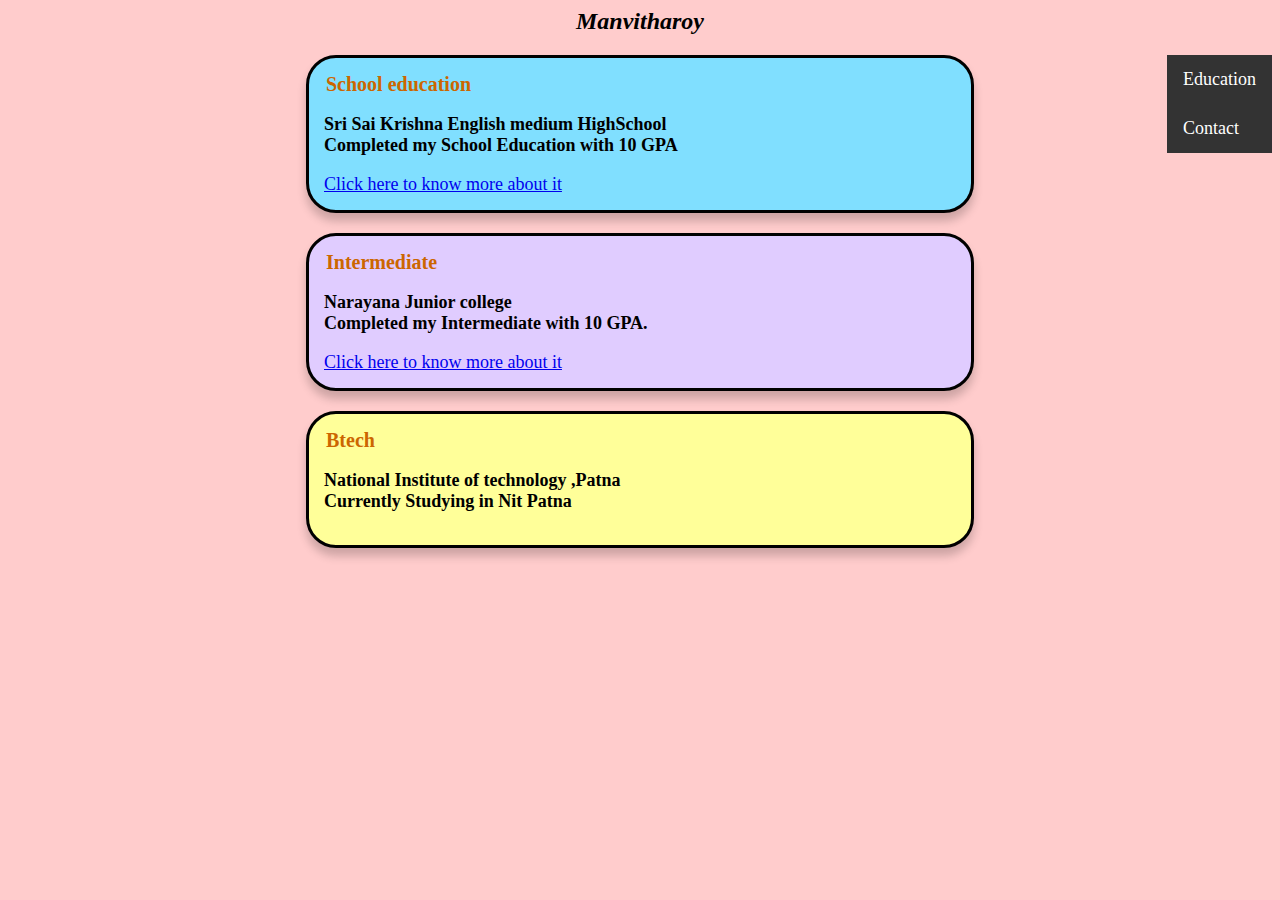
<file: Index.html>
<html>
<head>
<style>
body{
  background-color: #ffcccc;
}
#class1{
  margin: auto;
  width: 50%;
  padding: 15px;
  font-size: 18px;
  margin-top: 20px;
  font-style: normal;
  border: 3px solid black;
   border-radius: 30px;
   float: middle;
   background-color: #80dfff;
   box-shadow: 0 8px 10px 0 rgba(0,0,0,0.2);
}
#class2{
  margin: auto;
  margin-top: 20px;
  width: 50%;
  padding: 15px;
  font-size: 18px;
  background-color: #e0ccff;
  border: 3px solid black;
   border-radius: 30px;
   float: middle;
   box-shadow: 0 8px 10px 0 rgba(0,0,0,0.2);
}
#class3{
  margin: auto;
  float: middle;
  box-shadow: 0 8px 10px 0 rgba(0,0,0,0.2);
  margin-top: 20px;
  width: 50%;
  background-color: #ffff99;
  padding: 15px;
   border-radius: 30px;
  font-size: 18px;
  border: 3px solid black;
}
ul {
  list-style-type: none;
  margin: 0;
  padding: 0;
  overflow: hidden;
  background-color: #333;
}
li a {
  display: inline-block;
  color: white;
  text-align: center;
  float: left;
  padding: 14px 16px;
  text-decoration: none;
}
.clas{
  float: left;

}
.cas{
  float: right;
  align:horizontal;
}
li a:hover {
  background-color: #111;
}
table{
  font-size: 27px;
}
.h {
  font-size: 18px;
  display: block;
}
legend{
color:  #cc6600;
font-size: 20px;
}
h2{
  font-style: italic;
}
</style>
</head>
<body>
  <h2>
<center>Manvitharoy</center></h2><div class="h">
<ul class="cas">
<li><a href="Index.html">Education</a></li>
<li><a href="Btech.html">Contact</a></li>
</ul></div>
    <div class="class1" id="class1">
<legend><b>School education</b></legend>
<p><b> Sri Sai Krishna English medium HighSchool</br>Completed  my School Education with 10 GPA</b></p>
<a href="Form2.html">Click here to know more about it</a></div>
<div class="class2" id="class2">
<legend><b>Intermediate</b></legend>
<p><b>  Narayana Junior college </br>Completed my Intermediate with 10 GPA.</b></p>
<a href="Inter.html">Click here to know more about it</a></div>
<div class="class3" id="class3">
<legend><b>Btech</b></legend>
<p><b> National Institute of technology ,Patna</br>Currently Studying in Nit Patna</b></p>
</body>
</html>
</file>
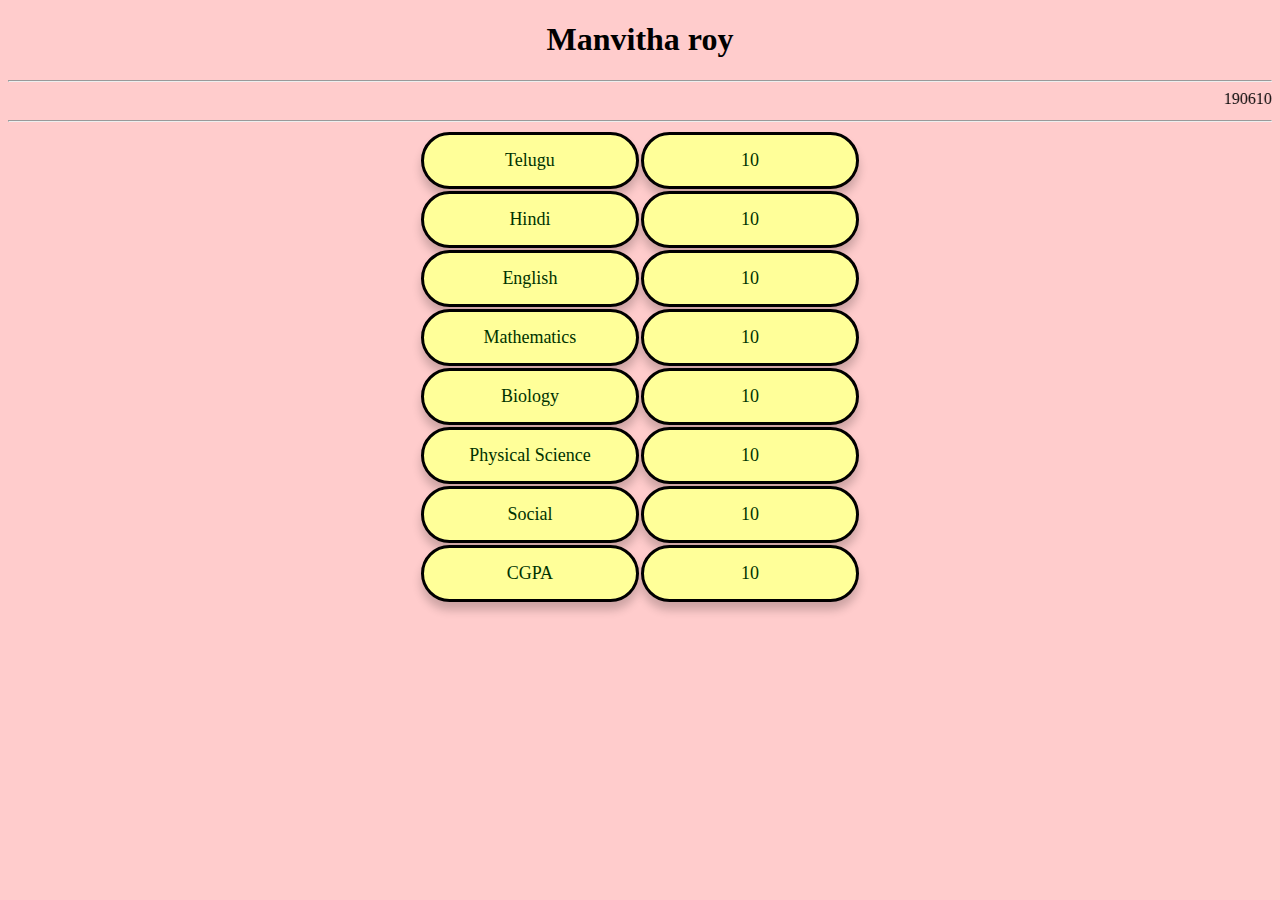
<file: Form2.html>
<!DOCTYPE html>
<html>
  <head>
	<title>Manu roy</title>
	<meta charset="UFT-8">
  </head>
  <style>
  table{
   width:35%;
   height: 350px;
   margin-left:auto;
   margin-right:auto;
   margin-bottom:50px;
 }
body{
  background-color: #ffcccc;
}
 tr{
   font-size: 18px;
   text-align: center;
 }

 td{
   border-bottom: 2px solid black;
   padding: 5px;
   margin: auto;
   box-shadow: 0 8px 10px 0 rgba(0,0,0,0.2);
   margin-top: 10px;
   width: 50%;
   color:#003300;
   background-color: #ffff99;
   padding: 15px;
    border-radius: 30px;
   font-size: 18px;
   border: 3px solid black;
 }

  </style>

  <body>
  <h1 align="center">Manvitha roy </h1>
  <hr>
<marquee style="font-size:36"> 1906105</marquee> <hr>
<table id="10">

    <tr>
      <td>Telugu</td>
      <td>10</td>
    </tr>
    <tr>
      <td>Hindi</td>
      <td>10</td>
    </tr>
    <tr>
      <td>English</td>
      <td>10</td>
    </tr>
    <tr>
      <td>Mathematics</td>
      <td>10</td>
    </tr>
    <tr>
      <td>Biology</td>
      <td>10</td>
    </tr>
    <tr>
      <td>Physical Science</td>
      <td>10</td>
    </tr>
    <tr>
      <td>Social</td>
      <td>10</td>
    </tr>

    <tr class="Overall">
      <td>CGPA</td>
      <td>10</td>
    </tr>
  </table>
	</body>
</html>
</file>
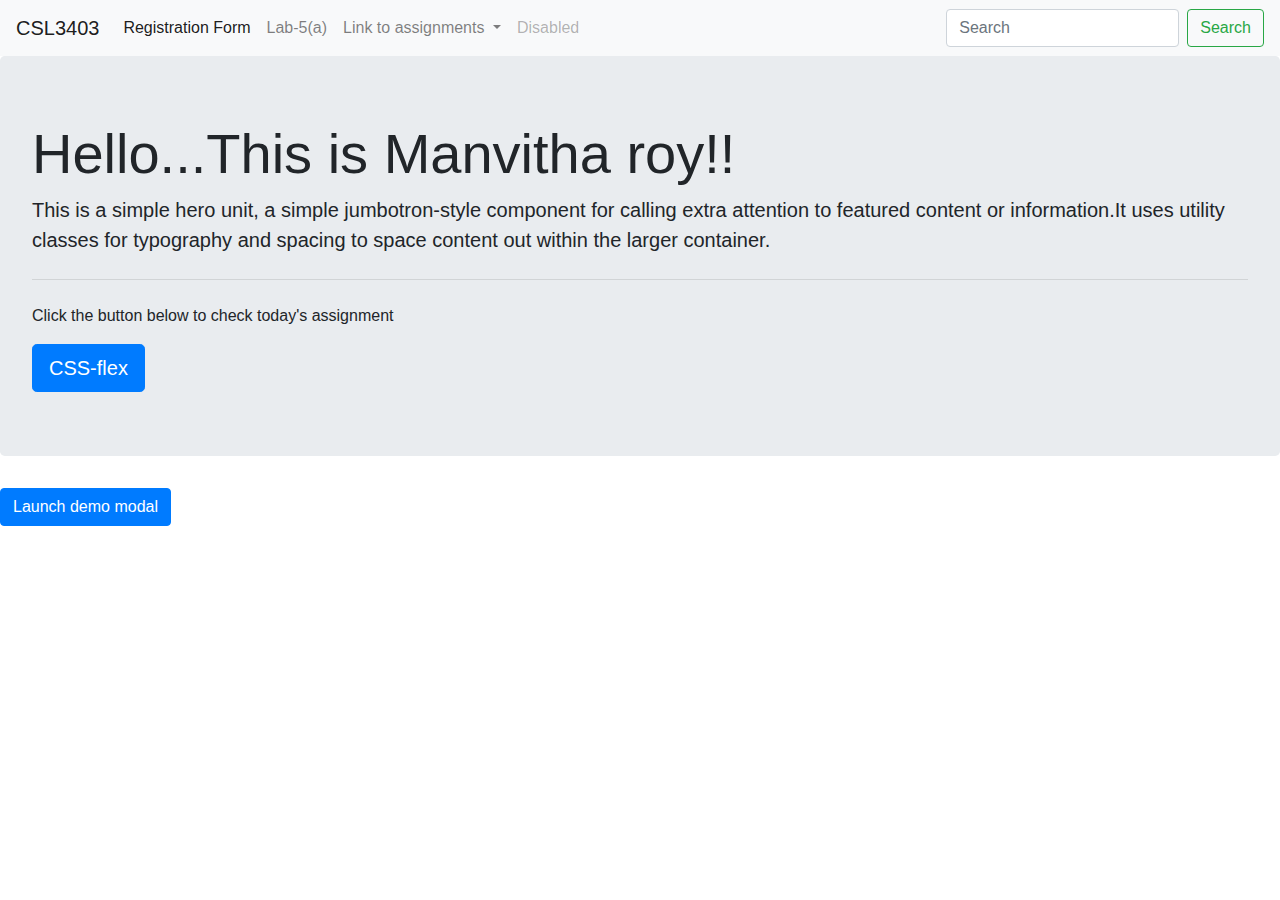
<file: web development/Add.html>
<!DOCTYPE html>
<html lang="en" dir="ltr">
  <head>
    <meta charset="utf-8">
    <title>Bootstrap</title>
    <link rel="stylesheet" href="https://stackpath.bootstrapcdn.com/bootstrap/4.3.1/css/bootstrap.min.css" integrity="sha384-ggOyR0iXCbMQv3Xipma34MD+dH/1fQ784/j6cY/iJTQUOhcWr7x9JvoRxT2MZw1T" crossorigin="anonymous">
  </head>
  <body>

    <nav class="navbar navbar-expand-lg navbar-light bg-light">
      <a class="navbar-brand" href="#">CSL3403</a>
      <button class="navbar-toggler" type="button" data-toggle="collapse" data-target="#navbarSupportedContent" aria-controls="navbarSupportedContent" aria-expanded="false" aria-label="Toggle navigation">
        <span class="navbar-toggler-icon"></span>
      </button>

      <div class="collapse navbar-collapse" id="navbarSupportedContent">
        <ul class="navbar-nav mr-auto">
          <li class="nav-item active">
            <a class="nav-link" href="https://manvitharoy123.github.io/manvitha/Form.html">Registration Form <span class="sr-only">(current)</span></a>
          </li>
          <li class="nav-item">
            <a class="nav-link" href="https://manvitharoy123.github.io/manvitha/web%20development/Flex.html">Lab-5(a)</a>
          </li>
          <li class="nav-item dropdown">
            <a class="nav-link dropdown-toggle" href="#" id="navbarDropdown" role="button" data-toggle="dropdown" aria-haspopup="true" aria-expanded="false">
              Link to assignments
            </a>
            <div class="dropdown-menu" aria-labelledby="navbarDropdown">
              <a class="dropdown-item" href="https://manvitharoy123.github.io/manvitha/Form.html">Assignment 3</a>
              <a class="dropdown-item" href="https://manvitharoy123.github.io/manvitha/web%20development/Index.html">Assignment 4</a>
            <a class="dropdown-item" href="https://manvitharoy123.github.io/manvitha/web%20development/Question2.html">Assignment 4-2</a>
              <div class="dropdown-divider"></div>
              <a class="dropdown-item" href="https://manvitharoy123.github.io/manvitha/web%20development/Flowers.html">Assignment 5</a>
            </div>
          </li>
          <li class="nav-item">
            <a class="nav-link disabled" href="" tabindex="-1" aria-disabled="true">Disabled</a>
          </li>
        </ul>
        <form class="form-inline my-2 my-lg-0">
          <input class="form-control mr-sm-2" type="search" placeholder="Search" aria-label="Search">
          <button class="btn btn-outline-success my-2 my-sm-0" type="submit">Search</button>
        </form>
      </div>
    </nav>

    <div class="jumbotron">
      <h1 class="display-4">Hello...This is Manvitha roy!!</h1>
      <p class="lead">This is a simple hero unit, a simple jumbotron-style component for calling extra attention to featured content or information.It uses utility classes for typography and spacing to space content out within the larger container.</p>
      <hr class ="my-4">
      <p>Click the button below to check today's assignment </p>
      <a class="btn btn-primary btn-lg" id="btn1" href="https://manvitharoy123.github.io/manvitha/web%20development/Flex.html" role="button">CSS-flex</a>
    </div>
    <button  type="button" id="btn2" class="btn btn-primary" data-toggle="modal" data-target="#exampleModal">
      Launch demo modal
    </button>
    <div class="modal fade" id="exampleModal" tabindex="-1"  role="dialog" aria-labelledby="exampleModalLabel" aria-hidden="true">
      <div class="modal-dialog" role= "document">
        <div class= "modal-content">
          <div class ="modal-header">
            <h5 class ="modal-title" id="exampleModalLabel">Modal title</h5>
            <button type ="button" class="close" data-dismiss="modal" aria-label="Close">
              <span  aria-hidden="true">&times;</span>
            </button>
          </div>
          <div class="modal-body">
            Information updates...!!
          </div>
          <div class="modal-footer">
            <button type="button"  class="btn btn-secondary" data-dismiss="modal">Close</button>
            <button type="button" class="btn btn-primary">Save changes</button>
          </div>
        </div>
      </div>
    </div>

    <script src="https://code.jquery.com/jquery-3.3.1.slim.min.js" integrity="sha384-q8i/X+965DzO0rT7abK41JStQIAqVgRVzpbzo5smXKp4YfRvH+8abtTE1Pi6jizo" crossorigin="anonymous"></script>
    <script src="https://cdnjs.cloudflare.com/ajax/libs/popper.js/1.14.7/umd/popper.min.js" integrity="sha384-UO2eT0CpHqdSJQ6hJty5KVphtPhzWj9WO1clHTMGa3JDZwrnQq4sF86dIHNDz0W1" crossorigin="anonymous"></script>
    <script src="https://stackpath.bootstrapcdn.com/bootstrap/4.3.1/js/bootstrap.min.js" integrity="sha384-JjSmVgyd0p3pXB1rRibZUAYoIIy6OrQ6VrjIEaFf/nJGzIxFDsf4x0xIM+B07jRM" crossorigin="anonymous"></script>
  </body>
</html>
</file>
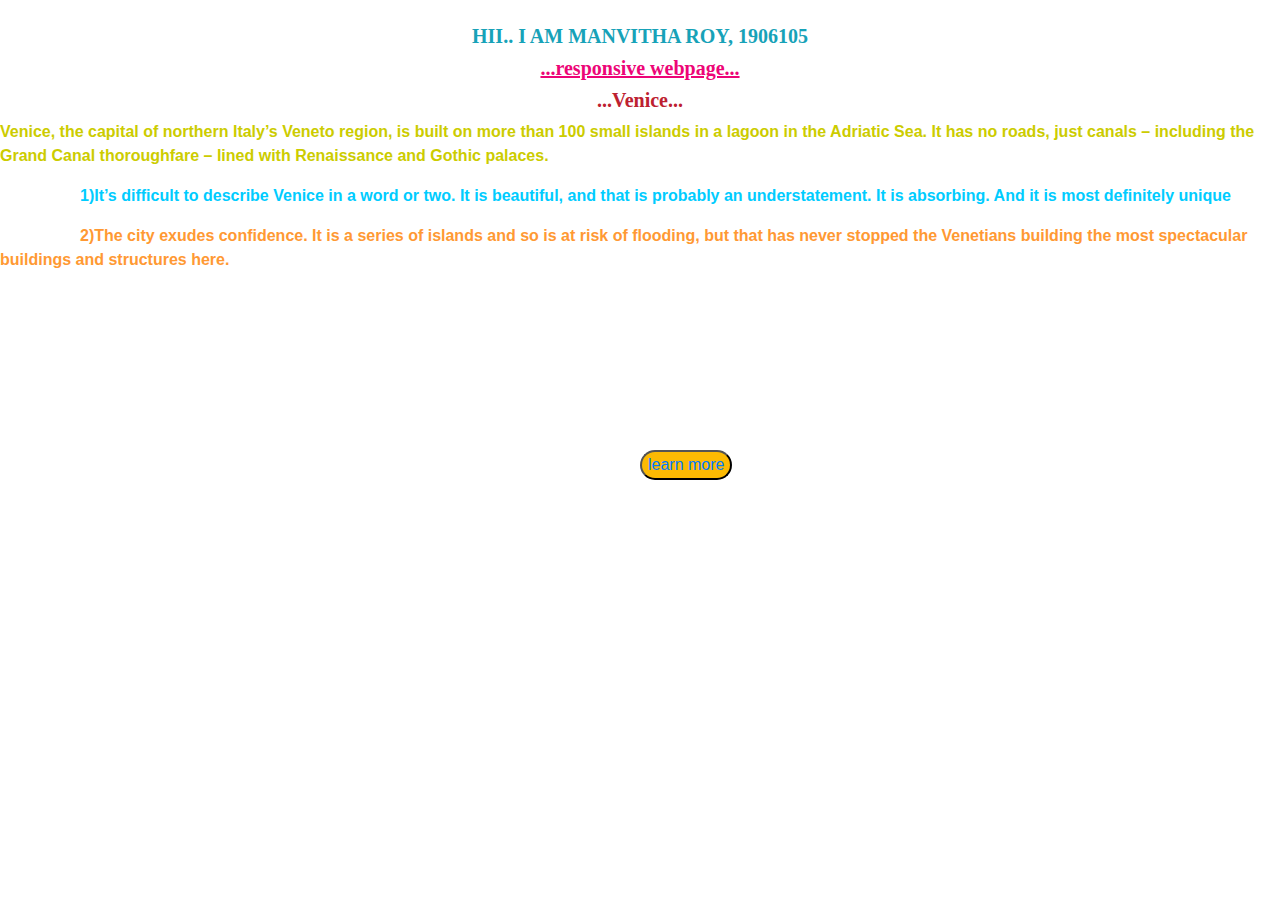
<file: web development/bootstrap.html>
<!DOCTYPE html>
<html>
  <head>
   <meta charset="utf-8">
    <meta name="viewport" content="width=device-width, initial-scale=1, shrink-to-fit=no">
         <link rel="stylesheet" href="https://stackpath.bootstrapcdn.com/bootstrap/4.5.2/css/bootstrap.min.css" integrity="sha384-JcKb8q3iqJ61gNV9KGb8thSsNjpSL0n8PARn9HuZOnIxN0hoP+VmmDGMN5t9UJ0Z" crossorigin="anonymous">
    <title>Responsive Webpage</title>

    <style>

    body,html {
  width: 100%;
  height: 100%;
  background-image:url('https://images.alphacoders.com/102/102041.jpg');
  background-repeat: no-repeat;
  background-size: cover;
}
h1
{
  text-align: center;
  font-size: 20px;
  font-family: cursive;
  display: block;
  color: #17a2b8;
}
h2{
    text-align: center;
    font-size: 20px;
    font-family: cursive;
    display: block;
    color: #ed0577;

}
h3
{
  text-align: center;
  font-size: 20px;
  font-family: cursive;
  display: block;
  color: #bd2130;
}
.wrapper {
    text-align: center;
}
.para {
  text-indent: 5em;
}
.button {
    position: absolute;
    top: 50%;
    background-color:#fcba03;
    color: #1323d4;
    border-radius: 20px;

}
</style>
  </head>
  <body><br>
    <h1 class="text-uppercase"><strong>Hii.. I am Manvitha roy, 1906105</strong></h1>
    <h2 class="text-lowercase"><ins><strong>...Responsive Webpage...</strong></ins></h2>
    <h3><strong>...Venice...</strong></h3>
    <p  style="color:#CCCC00"><strong>Venice, the capital of northern Italy’s Veneto region, is built on more than 100 small islands in a lagoon in the Adriatic Sea.
       It has no roads, just canals – including the Grand Canal thoroughfare – lined with Renaissance and Gothic palaces.</strong> </p>
<p class="para" style="color:#00ccff"><strong>1)It’s difficult to describe Venice in a word or two. It is beautiful, and that is probably an understatement. It is absorbing. And it is most definitely unique</strong></p>
<p class="para" style="color:#ff9933"><strong>2)The city exudes confidence. It is a series of islands and so is at risk of flooding, but that has never stopped the Venetians building the most spectacular buildings and structures here.
</strong></p>
<div class="wrapper">
  <button type="button" class="button"><a href="Add.html">learn more</a></button></div>
 </body></html>
</file>
